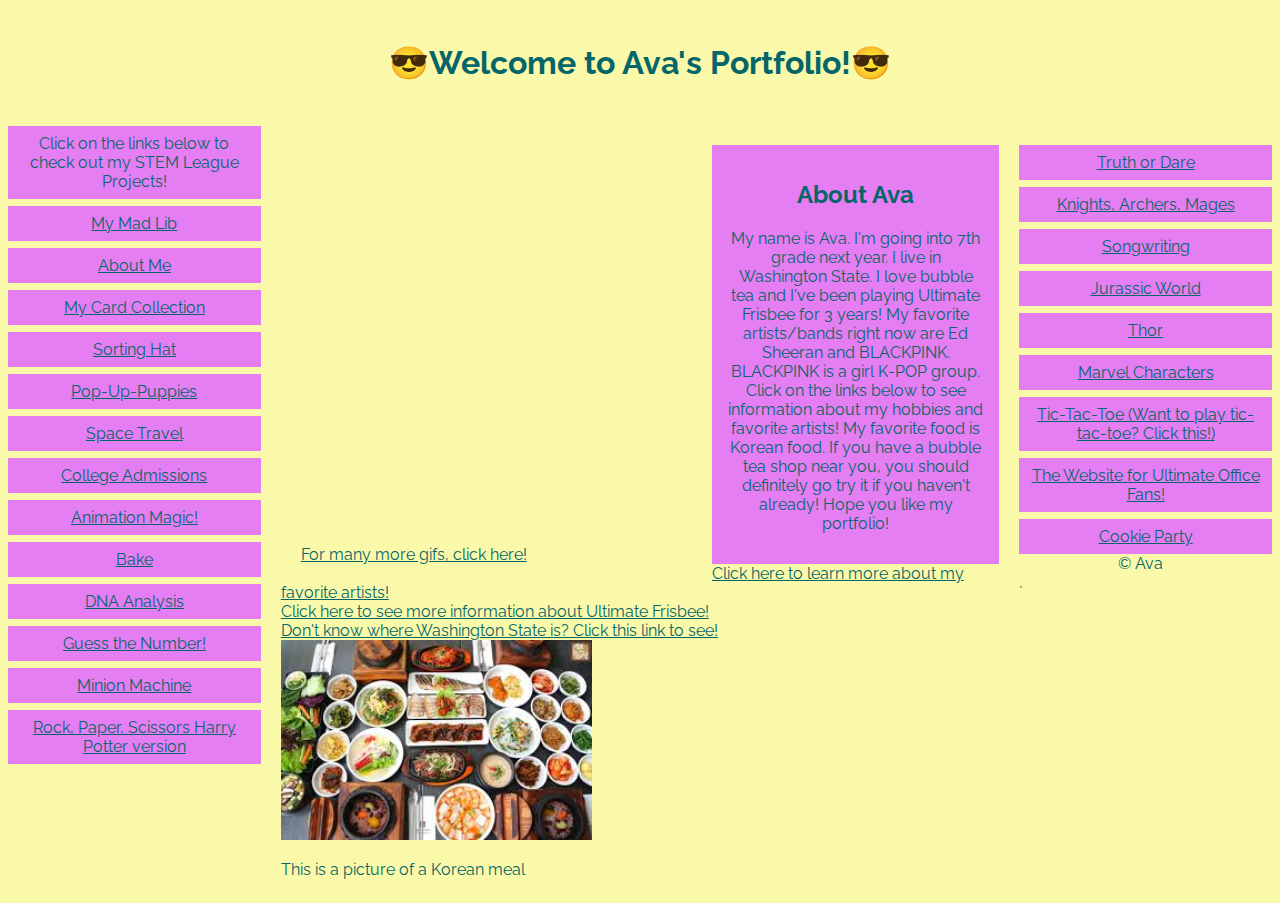
<file: index.html>
<!DOCTYPE html>
<html>

<head>
	<meta name="viewport" content="width=device-width, initial-scale=1.0">
	<link href="https://fonts.googleapis.com/css2?family=DM+Sans&display=swap" rel="stylesheet">
	<link href="style.css" rel="stylesheet">
  <link href="https://fonts.googleapis.com/css2?family=Raleway&display=swap" rel="stylesheet">
  <title>Ava's Portfolio</title>
</head>

<body style="color:#5a7837;">

	<div style="background-color:#faf9aa; padding:15px; text-align:center;">
		<h1>😎Welcome to Ava's Portfolio!😎</h1>
	</div>

	<div style="overflow:auto">
		<div class="menu">
      <a>Click on the links below to check out my STEM League Projects!</a>
			<a href="https://data-programming-1.avaf123.repl.run/" target="_blank">My Mad Lib</a>
			<a href="https://aboutme.avaf123.repl.co/" target="_blank">About Me</a>
			<a href="https://cards.avaf123.repl.co/" target="_blank">My Card Collection</a>
			<a href="https://sorting-hat.avaf123.repl.run/" target="_blank">Sorting Hat</a>
      <a href="https://pop-up-puppies.avaf123.repl.co/" target="_blank">Pop-Up-Puppies</a>
      <a href="https://data-programming-2.avaf123.repl.run/" target="_blank">Space Travel</a>
      <a href="https://college-admissions.avaf123.repl.run/" target="_blank">College Admissions</a>
      <a href="https://animation-magic.avaf123.repl.co/" target="_blank">Animation Magic!</a>
      <a href="https://bake.avaf123.repl.co/" target="_blank">Bake</a>
      <a href="https://dna-analysis-1.avaf123.repl.run/" target="_blank">DNA Analysis</a>
      <a href="https://guessing-game.avaf123.repl.run/" target="_blank">Guess the Number!</a>
      <a href="https://minions.avaf123.repl.co/" target="_blank">Minion Machine</a>
      <a href="https://deathly-hallows.avaf123.repl.run/" target="_blank">Rock, Paper, Scissors Harry Potter version</a>

		</div>
<br>

		<div class="main">
<div class="main">
<div style="width:100%;height:0;padding-bottom:100%;position:relative;"><iframe src="https://giphy.com/embed/5YhM7FikN75SXkbInU" width="350px" height="350px" style="position:absolute" frameBorder="0" class="giphy-embed" allowFullScreen></iframe></div><p><a href="https://giphy.com/gifs/drink-bubbles-boba-5YhM7FikN75SXkbInU">For many more gifs, click here!</a></p>
		</div>

		<div class="right">
			<h2>About Ava</h2>
			<p>My name is Ava. I'm going into 7th grade next year. I live in Washington State. I love bubble tea and I've been playing Ultimate Frisbee for 3 years! My favorite artists/bands right now are Ed Sheeran and BLACKPINK. BLACKPINK is a girl K-POP group. Click on the links below to see information about my hobbies and favorite artists! My favorite food is Korean food. If you have a bubble tea shop near you, you should definitely go try it if you haven't already! Hope you like my portfolio!</p>
		</div>

<a href="artist.html"/>Click here to learn more about my favorite artists!</a>


<br>
<a href="ultimate.html"/>Click here to see more information about Ultimate Frisbee!</a>
<br>
<a
href="https://upload.wikimedia.org/wikipedia/commons/3/30/Washington_in_United_States.svg" target="_blank">Don't know where Washington State is? Click this link to see!</a>
<br>

<img
src="koreanfood.jpeg"
alt="koreanfood"
height=200px>
<p>This is a picture of a Korean meal</p>

	</div>
  <div class="menu">
			<a href="https://truth-or-dare.avaf123.repl.run/" target="_blank">Truth or Dare</a>
			<a href="https://knights.avaf123.repl.co/" target="_blank">Knights, Archers, Mages</a>
			<a href="https://song-writing.avaf123.repl.run/" target="_blank">Songwriting</a>
			<a href="https://jurassic-world.avaf123.repl.co/index.html" target="_blank">Jurassic World</a>
      <a href="https://thor.avaf123.repl.run/" target="_blank">Thor</a>
      <a href="https://seuss-landing.avaf123.repl.co/" target="_blank">Marvel Characters</a>
      <a href="https://tic-tac-toe.avaf123.repl.co/" target="_blank">Tic-Tac-Toe (Want to play tic-tac-toe? Click this!)</a>
      <a href="https://the-office.avaf123.repl.co/" target="_blank">The Website for Ultimate Office Fans!</a>
      <a href="https://cookie-party.avaf123.repl.co/" target="_blank">Cookie Party</a>
      

		</div>

<br>
	<div style="background-color:#faf9aa;text-align:center;padding:10px;margin-top:7px;">© Ava</div>

`
</body>

</html>
</file>
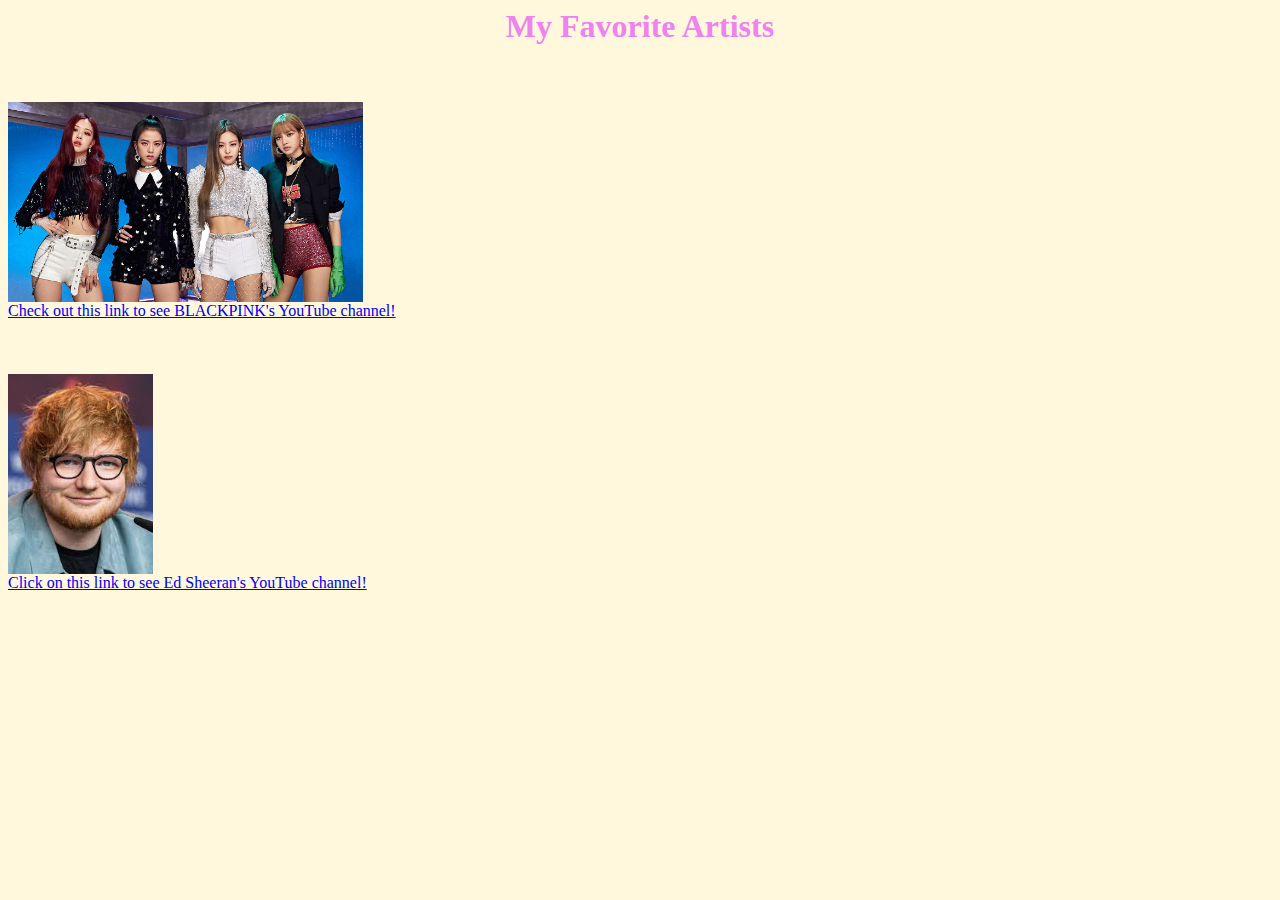
<file: artist.html>
<html>
<head>
<link href="style1.css" rel="stylesheet">
<title>Favorite Artists</title>
</head>


<body>

<h1>My Favorite Artists</h1>
<br>
<br>


<img
src="blackpink.jpg"
alt="Blackpink"
height=200px>
<br>
 <a
  href="https://www.youtube.com/channel/UCOmHUn--16B90oW2L6FRR3A" target="_blank">Check out this link to see BLACKPINK's YouTube channel!</a>
<br>
<br>
<br>
<br>
<img
src="Ed_Sheeran.jpeg"
alt="Ed Sheeran"
height=200px>
<br>
<a
href="https://www.youtube.com/user/EdSheeran?app=desktop"
target="_blank">Click on this link to see Ed Sheeran's YouTube channel!</a>

  </body>
  </html>
</file>
<file: style.css>
* {
  box-sizing: border-box;
  font-family: 'Raleway', sans-serif;
  color: #046669;
  
}

.menu {
  float:left;
  width:20%;
  text-align:center;
}
.menu a {
  background-color:#e57df3;
  padding:8px;
  margin-top:7px;
  display:block;
  width:100%;
  color:5a7837;
}
.main {
  float:left;
  width:60%;
  padding:0 20px;
}
.right {
  background-color:#e57df3;
  float:left;
  width:40%;
  padding:15px;
  margin-top:7px;
  text-align:center;
}

@media only screen and (max-width:620px) {
  /* For mobile phones: */
  .menu, .main, .right {
    width:100%;
  }
}

body {
  background-color: #faf9aa;
}
</file>
<file: style1.css>
h1 {
  text-align: center;
  color: violet
}

.Blackpink {
  margin: 0px auto;
}


body {
  background-color: cornsilk;
}
</file>
